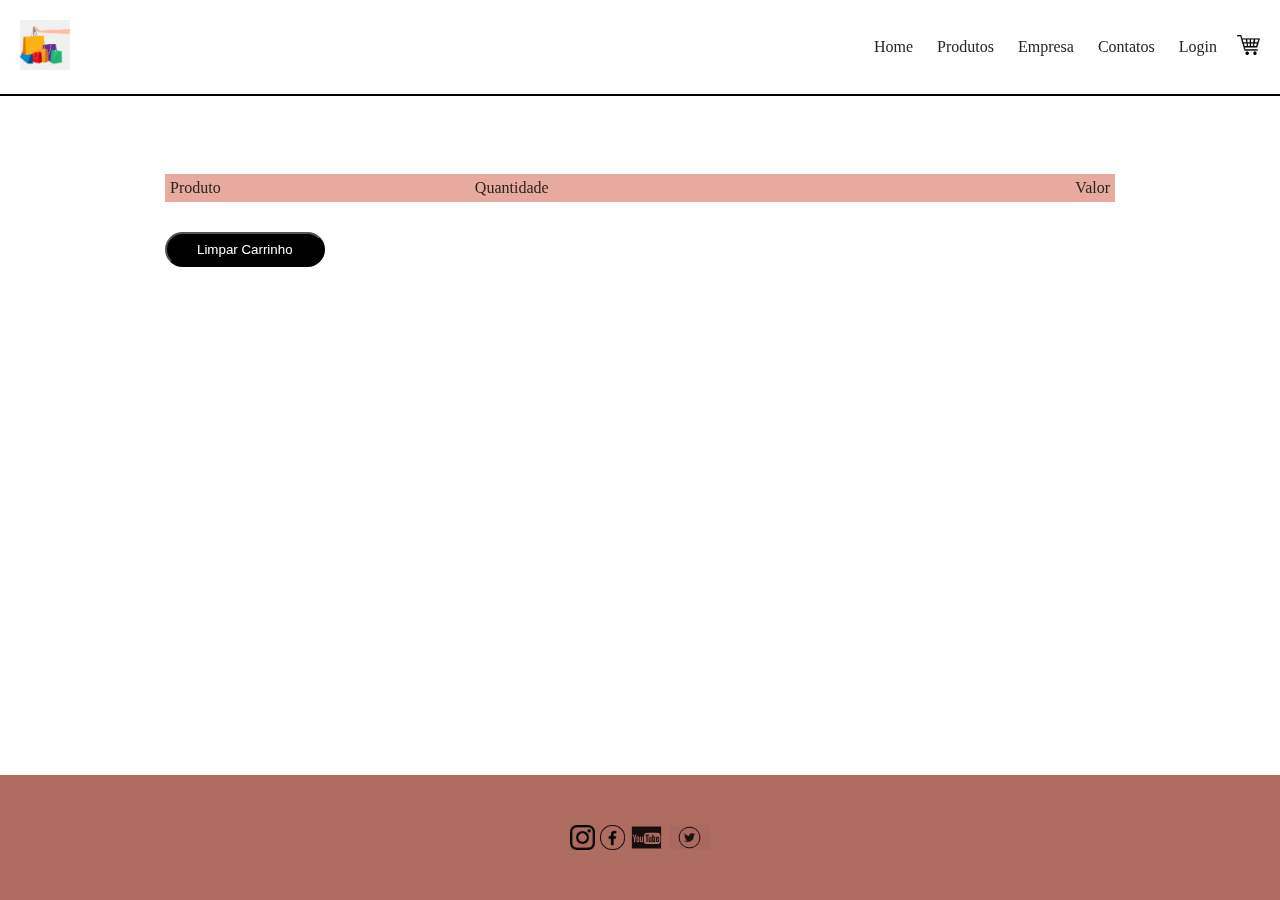
<file: front-end/carrinho.html>
<!DOCTYPE html>
<html lang="en">

<head>
    <meta charset="UTF-8">
    <meta name="viewport" content="width=device-width, initial-scale=1.0">
    <title>Site Trabalho</title>
    <link rel="stylesheet" href="styles.css">
    <link rel="stylesheet" href="index.js">
</head>
<body>
    <section class="novoMenu">
        <div id="container">
            <div class="navbar">
                <div class="logo"> <a href="index.html"><img style="mix-blend-mode: multiply " src="../imagens/logo.png"
                    alt="50" width="50"></a>
        </div>
                <nav id="MenuItens">
                    <ul>
                        <li><a href="index.html">Home</a></li>
                        <li><a href="produtos.html">Produtos</a></li>
                        <li><a href="empresa.html">Empresa</a></li>
                        <li><a href="contatos.html">Contatos</a></li>
                        <li><a href="minha-conta.html">Login</a></li>
                    </ul>
                    </ul>
                </nav>
                <a href="carrinho.html">
                <img src="../imagens/Ícone-Carrinho-de-Compras-PNG.png" alt="23" width="23"></a>
            </div>
        </div>
    </section>

    <div class="corpo-categorias carrinho">
        <div style="display: none;" id="cartDisplay"></div>
        <div class="coluna-2">
        </div>
        <table id="cartTable">
            <tr>
                <th>Produto</th>
                <th>Quantidade</th>
                <th>Valor</th>
            </tr>
        </table>
        <button type="button" class="btn" onclick="limparCarrinho()">Limpar Carrinho</button>
    </div>
          
        <div class="valor-total">
            <table>
            </table>
        </div>
    </div>

    <footer style="position: fixed;" class="rodape">
        <div class="container">
            <div class="linha">
                <div class="rodape-coluna">
                    <ul>
                        <a href="https://www.instagram.com/samyra_giovana/"><img style="mix-blend-mode: multiply" src="../imagens/insta.png" alt="25" height="25"></a>
                        <a href="https://www.facebook.com/samyra.giovana/"><img src="../imagens/facebook.png" alt="25" height="25"></a>
                        <a href="https://www.youtube.com/channel/UCuKNIkVpFi-qzoxehyGkEhg"><img style="mix-blend-mode: multiply" src="../imagens/yt.png" alt="25" height="25"></a>
                        <a href="https://www.twitter.com/samyra_giovana/"><img style="mix-blend-mode: multiply" src="../imagens/twitter.png" alt="25" height="25"></a>
                    </ul>
                </div>
            </div>
        </div>
    </footer>
    <script src="../front-end/index.js"></script>
</body>

</html>
</file>
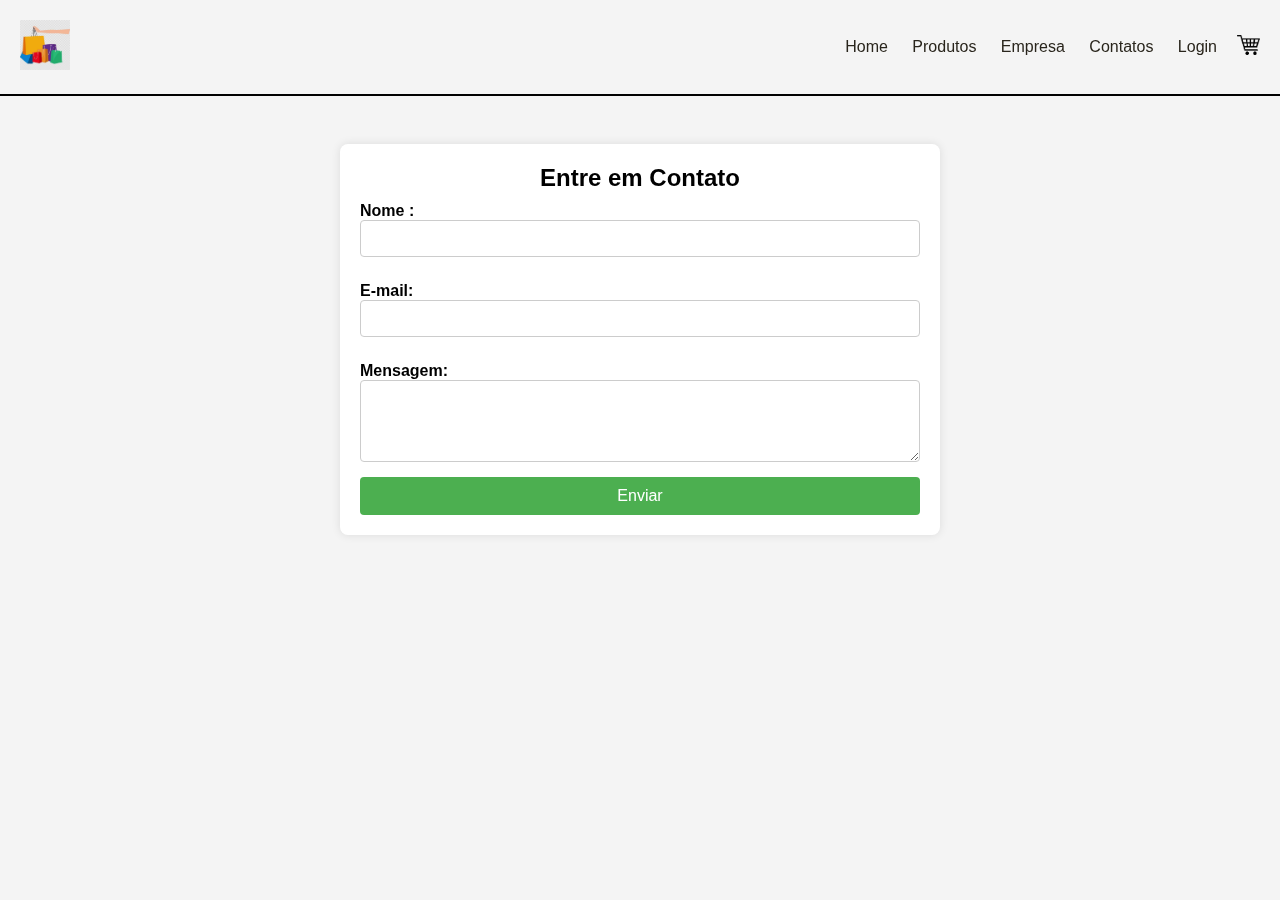
<file: front-end/contatos.html>
<!DOCTYPE html>
<html lang="en">
<head>
    <meta charset="UTF-8">
    <meta name="viewport" content="width=device-width, initial-scale=1.0">
    <link rel="stylesheet" href="styles.css">
    <title>Joalheria</title>
</head>
<body>
    <section class="novoMenu">
        <div id="container">
            <div class="navbar">
                <div class="logo"> <a href="index.html"><img style="mix-blend-mode: multiply " src="../imagens/logo.png"
                    alt="50" width="50"></a>
        </div>
                <nav id="MenuItens">
                    <ul>
                        <li><a href="index.html">Home</a></li>
                        <li><a href="produtos.html">Produtos</a></li>
                        <li><a href="empresa.html">Empresa</a></li>
                        <li><a href="contatos.html">Contatos</a></li>
                        <li><a href="minha-conta.html">Login</a></li>
                    </ul>
                </nav>
                <a href="carrinho.html">
                    <img src="../imagens/Ícone-Carrinho-de-Compras-PNG.png" alt="23" width="23"></a>
            </div>

        </div>
    </section>

    <div class="container">
        <form action="enviar.php" method="post">
            <h2>Entre em Contato</h2>
            <label for="nome">Nome :</label>
            <input type="text" id="nome" name="nome" required>

            <label for="email">E-mail:</label>
            <input type="email" id="email" name="email" required>

            <label for="mensagem">Mensagem:</label>
            <textarea id="mensagem" name="mensagem" rows="4" required></textarea>

            <button type="submit">Enviar</button>
        </form>
    </div>


    <style>
     body {
    font-family: Arial, sans-serif;
    margin: 0;
    padding: 0;
    background-color: #f4f4f4;
}

.container {
    max-width: 600px;
    margin: 50px auto;
    background-color: #fff;
    padding: 20px;
    border-radius: 8px;
    box-shadow: 0 0 10px rgba(0, 0, 0, 0.1);
}

form {
    display: flex;
    flex-direction: column;
}

label {
    margin-top: 10px;
    font-weight: bold;
}

input,
textarea {
    padding: 10px;
    margin-bottom: 15px;
    border: 1px solid #ccc;
    border-radius: 4px;
}

button {
    background-color: #4caf50;
    color: white;
    padding: 10px;
    border: none;
    border-radius: 4px;
    cursor: pointer;
    font-size: 16px;
}

button:hover {
    background-color: #45a049;
}

h2 {
    text-align: center;
}

    </style>

</body>
</html>
</file>
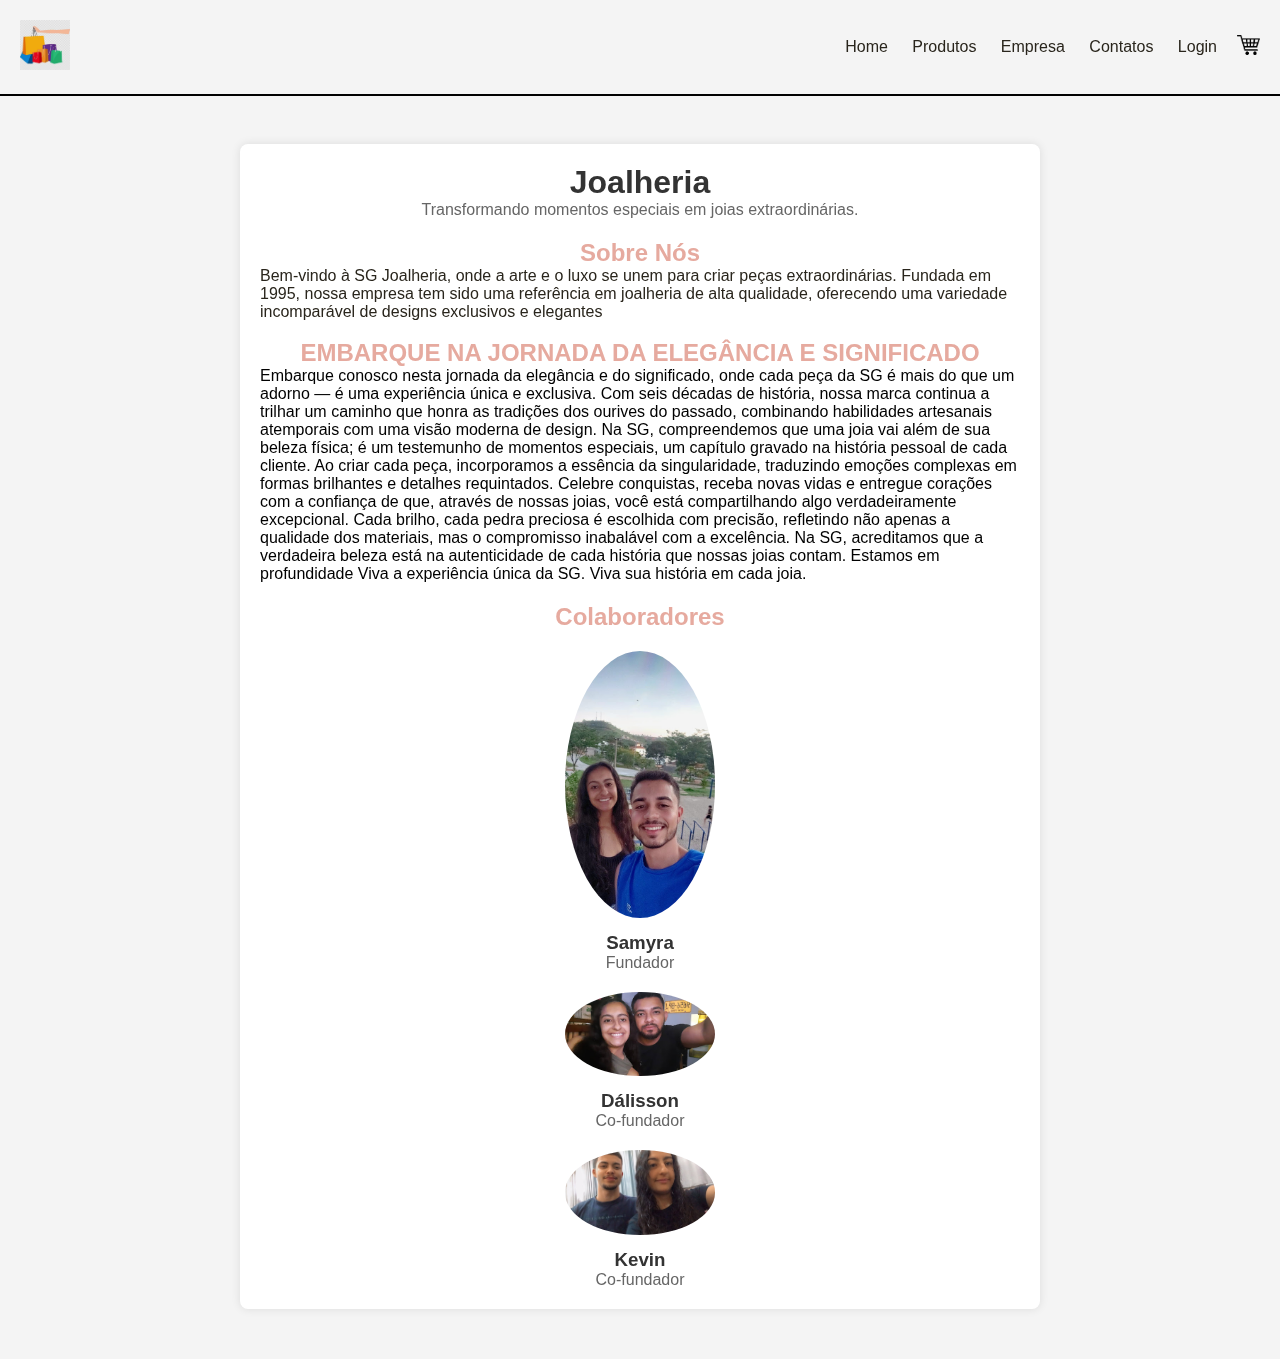
<file: front-end/empresa.html>
<!DOCTYPE html>
<html lang="en">
<head>
    <meta charset="UTF-8">
    <meta name="viewport" content="width=device-width, initial-scale=1.0">
    <link rel="stylesheet" href="styles.css">
    <title>Sobre a Empresa</title>
</head>
<body>

    <section class="novoMenu">
        <div id="container">
            <div class="navbar">
                <div class="logo"> <a href="index.html"><img style="mix-blend-mode: multiply " src="../imagens/logo.png"
                    alt="50" width="50"></a>
        </div>
                <nav id="MenuItens">
                    <ul>
                        <li><a href="index.html">Home</a></li>
                        <li><a href="produtos.html">Produtos</a></li>
                        <li><a href="empresa.html">Empresa</a></li>
                        <li><a href="contatos.html">Contatos</a></li>
                        <li><a href="minha-conta.html">Login</a></li>
                    </ul>
                </nav>
                <a href="carrinho.html">
                    <img src="../imagens/Ícone-Carrinho-de-Compras-PNG.png" alt="23" width="23"></a>
            </div>

        </div>
    </section>

    <div class="container">
        <header>
            <h1>Joalheria</h1>
            <p>Transformando momentos especiais em joias extraordinárias.</p>
        </header>

        <section class="about">
            <h2>Sobre Nós</h2>
            <p>
                Bem-vindo à SG Joalheria, onde a arte e o luxo se unem para criar peças extraordinárias. Fundada em 1995, nossa empresa tem sido uma referência em joalheria de alta qualidade, oferecendo uma variedade incomparável de designs exclusivos e elegantes
                
                <br><br><h2>EMBARQUE NA JORNADA DA ELEGÂNCIA E SIGNIFICADO </h2>
                
                Embarque conosco nesta jornada da elegância e do significado, onde cada peça da SG é mais do que um adorno — é uma experiência única e exclusiva. Com seis décadas de história, nossa marca continua a trilhar um caminho que honra as tradições dos ourives do passado, combinando habilidades artesanais atemporais com uma visão moderna de design.

                Na SG, compreendemos que uma joia vai além de sua beleza física; é um testemunho de momentos especiais, um capítulo gravado na história pessoal de cada cliente. Ao criar cada peça, incorporamos a essência da singularidade, traduzindo emoções complexas em formas brilhantes e detalhes requintados.

                Celebre conquistas, receba novas vidas e entregue corações com a confiança de que, através de nossas joias, você está compartilhando algo verdadeiramente excepcional. Cada brilho, cada pedra preciosa é escolhida com precisão, refletindo não apenas a qualidade dos materiais, mas o compromisso inabalável com a excelência.

                Na SG, acreditamos que a verdadeira beleza está na autenticidade de cada história que nossas joias contam. Estamos em profundidade

                Viva a experiência única da SG. Viva sua história em cada joia.    
                                
                </p>
        </section>

        <section class="founders">
            <h2>Colaboradores</h2>

            <div class="founder">
                <img src="../imagens/nos.png" alt="Foto do Fundador 1">
                <h3>Samyra</h3>
                <p>Fundador</p>
            </div>

            <div class="founder">
                <img src="../imagens/nos2.png" alt="Foto do Fundador 2">
                <h3>Dálisson</h3>
                <p>Co-fundador</p>
            </div>
            <div class="founder">
                <img src="../imagens/nos3.png" alt="Foto do Fundador 2">
                <h3>Kevin</h3>
                <p>Co-fundador</p>
            </div>

            
        </section>
        
    </div>

    <style>
    body {
    font-family: Arial, sans-serif;
    margin: 0;
    padding: 0;
    background-color: #f4f4f4;
}

.container {
    max-width: 800px;
    margin: 50px auto;
    background-color: #fff;
    padding: 20px;
    border-radius: 8px;
    box-shadow: 0 0 10px rgba(0, 0, 0, 0.1);
}

header {
    text-align: center;
}

header h1 {
    color: #333;
}

h2{
    text-align: center;
    color: #e6aa9f;
}

header p {
    color: #666;
}

.about,
.founders {
    margin-top: 20px;
}

.founder {
    text-align: center;
    margin-top: 20px;
}

.founder img {
    border-radius: 50%;
    max-width: 150px;
    height: auto;
}

.founder h3 {
    margin-top: 10px;
    color: #333;
}

.founder p {
    color: #666;
}

    </style>

</body>
</html>
</file>
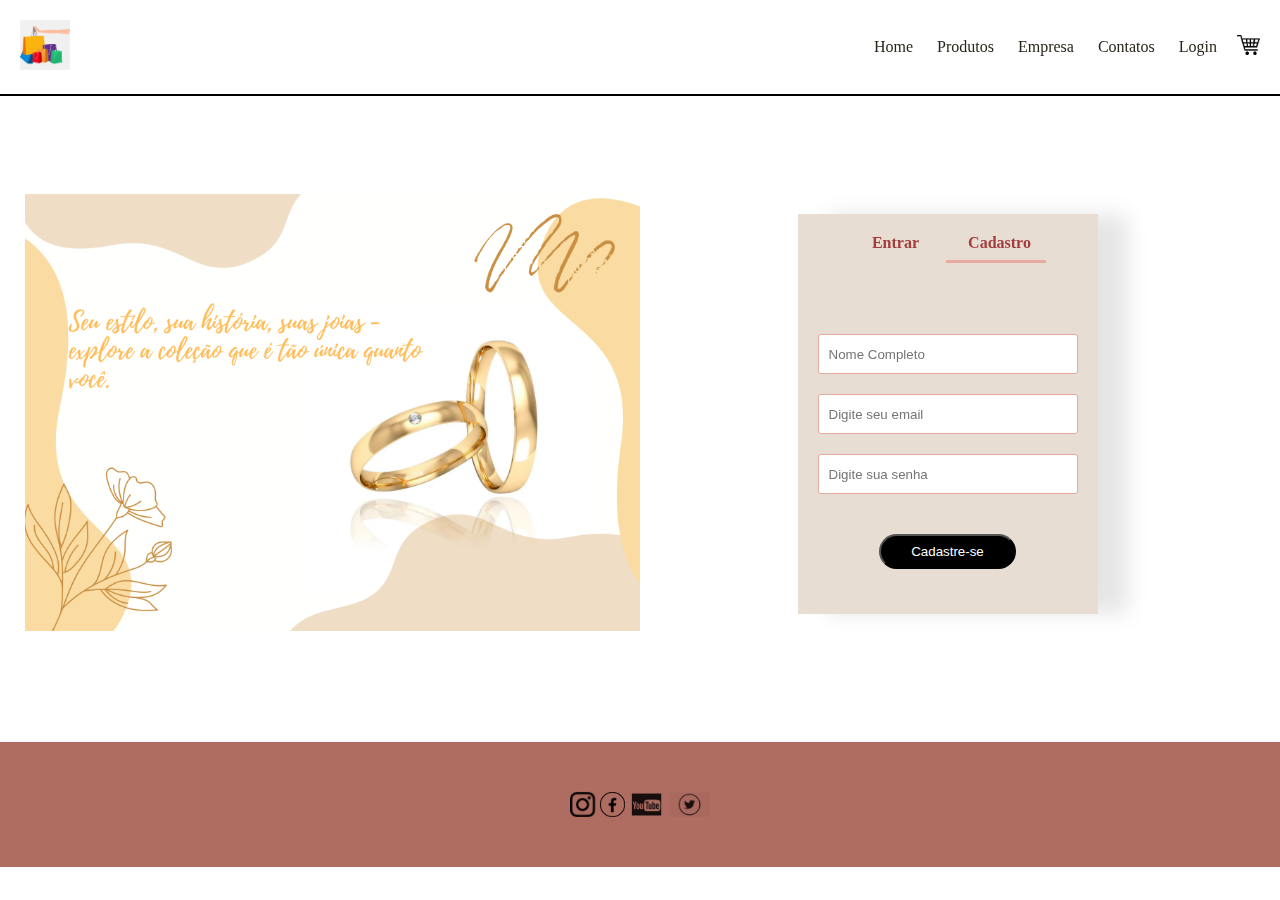
<file: front-end/minha-conta.html>
<!DOCTYPE html>
<html lang="en">

<head>
    <meta charset="UTF-8">
    <meta name="viewport" content="width=device-width, initial-scale=1.0">
    <title>Site Trabalho</title>
    <link rel="stylesheet" href="styles.css">
    <link rel="stylesheet" href="index.js"> 
</head>

<body>
    <section class="novoMenu">
        <div id="container">
            <div class="navbar">
                <div class="logo"> <a href="index.html"><img style="mix-blend-mode: multiply " src="../imagens/logo.png"
                    alt="50" width="50"></a>
        </div>
                <nav id="MenuItens">
                    <ul>
                        <li><a href="index.html">Home</a></li>
                        <li><a href="produtos.html">Produtos</a></li>
                        <li><a href="empresa.html">Empresa</a></li>
                        <li><a href="contatos.html">Contatos</a></li>
                        <li><a href="minha-conta.html">Login</a></li>
                    </ul>
                    </ul>
                </nav>
                <a href="carrinho.html">
                <img src="../imagens/Ícone-Carrinho-de-Compras-PNG.png" alt="23" width="23"></a>
            </div>

        </div>
    </section>

    <div class="minha-conta">
        <div class="container">
            <div class="linha">
                <div class="coluna-2">
                    <img src="../imagens/banner.png" alt="" width="100%">
                
                </div>
                <div class="coluna-2">
                    <div class="formulario">
                        <!-- Botões de navegação entre Entrar e Cadastro -->
                        <div class="btn-form">
                            <span  onclick="Entrar()">Entrar</span>
                            <span onclick="Cadastro()">Cadastro</span>
                            <hr id="Indicador"> <!-- Indicador visual para mostrar a seção ativa (Entrar ou Cadastro) -->
                        </div>
                
                        <!-- Formulário de Entrar -->
                        <form id="EntrarPainel" >
                            <input type="email" name="nome" id="emailEntrar" placeholder="Digite seu email" required>
                            <input type="password" name="senha" id="senhaEntrar" placeholder="Digite sua senha" required>
                            <!-- Adicionei um evento ao formulário -->
                            <button type="submit" name="senEntrar" class="btn" id="btnEntrar">Entrar</button>
                            <a href="">Esqueceu sua senha?</a> <!-- Link para a recuperação de senha -->
                        </form>
                
                        <!-- Formulário de Cadastro -->
                        <form id="CadastroSite" action="../back-end/create.php" method="POST">
                            <input type="text" name="nome" id="nomeCadastro" placeholder="Nome Completo">
                            <input type="email" name="email" id="emailCadastro" placeholder="Digite seu email">
                            <input type="password" name="senha" id="senhaCadastro" placeholder="Digite sua senha">
                            <button type="submit" name="senCad" class="btn" id="btnCadastro" >Cadastre-se</button>
                        </form>
                    </div>
                </div>
            </div>
        </div>
    </div>


    <footer class="rodape">
        <div class="container">
            <div class="linha">
                <div class="rodape-coluna">
                    <ul>
                        <a href="https://www.instagram.com/samyra_giovana/"><img style="mix-blend-mode: multiply" src="../imagens/insta.png" alt="25" height="25"></a>
                        <a href="https://www.facebook.com/samyra.giovana/"><img src="../imagens/facebook.png" alt="25" height="25"></a>
                        <a href="https://www.youtube.com/channel/UCuKNIkVpFi-qzoxehyGkEhg"><img style="mix-blend-mode: multiply" src="../imagens/yt.png" alt="25" height="25"></a>
                        <a href="https://www.twitter.com/samyra_giovana/"><img style="mix-blend-mode: multiply" src="../imagens/twitter.png" alt="25" height="25"></a>
                    </ul>
                </div>
            </div>
        </div>
    </footer>
    <script src="../front-end/login.js"></script>
</body>

</html>
</file>
<file: front-end/styles.css>
*{
    margin: 0;
    padding: 0;
    box-sizing: border-box;
}

:root{
    --cor-padrao: #e6aa9f;
    --cor-padrao-houver: #c0c2bd;
    --cor-fonte: #29251c;
    --cor-fonte-paragrafo: #ada99f;
    --cor-botao: black;
    --cor-botao-houver: #e7ddd3;
    --cor-fonte-botao: #af6c61;
    --cor-fonte-body: rgb(163, 61, 61);
    --cor-fonte-body-leve: #9c9994;
    --cor-banner: #fff5c6;
    ;
}
 

.banner{
    background: radial-gradient(var(--cor-banner),var(--cor-banner));
}

.banner .linha{
    margin-top: 70px;
}

.container{
    max-width: 1800px;
    margin:auto;
    padding-left: 25px;
    padding-right: 25px;
}

.navbar{
    display: flex;
    align-items: center;
    padding: 20px;
}
nav{
    flex: 1;
    text-align: right;
}

nav ul{
    display: inline-block;
    list-style-type: none;
}

nav ul li{
    display: inline-block;
    margin-right: 20px;
}

nav ul li a{
    text-decoration: none;
    color: var(--cor-fonte);
}

.banner p{
    color: var(--cor-fonte);
}
p{
    color: var(--cor-fonte);
}

.novoMenu{
    box-shadow: 0 2px 0 0 rgba(0,0,0,1);
}

.linha2{
    margin: 80px auto 50px;
    justify-content:space-between;
    
}
.ver-produto{
    margin-top: 40px;
}

.ver-produto .coluna-2 img{
    width: 100%;
    padding: 0;
}

.ver-produto .produtoImg{
    width: 600px;
    padding: 450px;
    object-fit: cover;
    object-position: top;
}
.ver-produto .coluna-2{
    padding: 20px 0;

}

.ver-produto .linha{
    text-align: left;
}

.ver-produto h1{
    font-size: 26px;
    line-height: 26px;
}

.ver-produto h4{
    margin: 20px 0;
    font-size: 22px;
    font-weight: bold;
}
.ver-produto select{
    display: block;
    padding: 100px;
    margin-top: 20px;
    border: 1px solid var(--cor-fonte-body);
}

.ver-produto select:focus{
    outline: none;
}

.ver-produto input{
    width: 50px;
    height: 40px;
    margin-right: 10px;
    text-align: center;
    padding-left: 10px;
    border: 1px solid var(--cor-padrao);
}

.ver-produto input:focus{
    outline: none;
}

.ver-produto .btn{
    border:none;
    background-color: var(--cor-fonte-body-leve);
    height:42px;
    border-radius: 4px;
    cursor: pointer;
}

.ver-produto .btn:hover{
    background-color: var(--cor-botao-houver) ;
}
.ver-produto p{
    font-size: 13px;
}

.img-linha{
    display: flex;
    justify-content: space-between;
}

.img-col{
    flex-basis: 24%;
    cursor:pointer;
}


.linha select{
    padding: 5px;
    border:1px solid var(--cor-padrao);
}

.linha2 select:focus{
    outline: none;
}

.linha{
    display: flex; 
    align-items: center;
    flex-wrap: wrap;
    justify-content: space-around;
}

.paginacao{
    margin: 0 auto 80px;
}

.paginacao span{
    width: 40px;
    height: 40px;
    display: inline-block;
    border: 1px solid var(--cor-padrao);
    text-align: center;
    line-height: 40px;
    margin-left: 10px;
    cursor: pointer;
}

.paginacao span:hover{
    background-color: var(--cor-padrao-houver);
}

 
.coluna-2{
    flex-basis: 50%;
    min-width: 300px;
}
.coluna-2 img{
    max-width: 100%;
    border-left: 180%;
    padding: 50px 0;
    margin-right: auto;
}
 .coluna-2 h1{
    font-size: 50px;
    line-height: 60px;
    margin: 25px 0;
}

 .coluna-2 p{
    font-weight: 600;
    color: var(--cor-fonte-botao);

}

.btn{
    text-decoration: none;
    color: white;
    background: var(--cor-botao);
    padding: 8px 30px;
    margin: 30px 0;
    border-radius: 30px;
    transition: background 0.5s;
}
.btn:hover{
    background:var(--cor-botao-houver);
    color: var(--cor-fonte);

}

.categorias{
    margin: 70px;
}

.corpo-categorias{
 max-width: 1000px;
 margin: auto;
 padding-left: 25px;
 padding-right: 25px;   
}

.coluna-3{
    flex-basis: 30%;
    min-width: 250px;
    margin-bottom: 30px;
}

.coluna-3 img{
    width: 100%;
    object-fit: cover;
    object-position: center;
}

.coluna-4{
    flex-basis: 25%;
    max-width: 200px;
    padding: 10px;
    margin-bottom: 50px;
    transition: transform 0.5s;

}

.coluna-4:hover{
    transform: scale(1.1);
}

.coluna-4 img{
    width: 100%;
    object-fit: cover;
    object-position: center;
}

.titulo{
    position: relative;
    line-height: 60px;
    margin: 0 auto 80px;
    text-align: center;
    color: var(--cor-fonte-body);
}

.titulo::after{
    content: '';
    background-color: var(--cor-padrao);
    width: 80px;
    height: 5px;
    border-radius: 5px;
    position: absolute;
    bottom: 0;
    left: 50%;
    transform: translateX(-50%);
}

h4{
    color: var(--cor-fonte-body);
    font-weight: normal;
}

.coluna-4 p{
    font-size: 14px;
}
.ofertas{
    background: radial-gradient(var(--cor-banner),var(--cor-banner));
    margin-top: 80px;
    padding: 50px 0;
}
.coluna-2 .oferta.img{
    padding: 50px;
}
small{
    color: var(--cor-fonte-botao);
}
h3{
    color: rgb(112, 48, 48);
    font-size: arial;
}

.depoimentos{
    padding-top: 100px;
}

.depoimentos .coluna-3{
    text-align: center;
    padding: 40px 20px;
    box-shadow: 0 0 20px black;
    cursor: pointer;
    transition: transform 0.5s;
}
.depoimentos .coluna-3:hover{
    transform: scale(1.1);
}

.depoimentos .coluna-3 img{
    width: 50px;
    border-radius: 50%;
    margin-top: 20px;
    border: 2px solid var(--cor-padrao);
}

.coluna-3 p{
    font-size: 13px;
    color: var(--cor-fonte-body-leve);
    margin: 12px 0;
}

.depoimentos .coluna-3 h3{
    font-size: 16px;
    font-weight:600;
    color: var(--cor-fonte-body);
}

.rodape{
    background-color: var(--cor-fonte-botao);
    color: var(--cor-fonte-paragrafo);
    padding: 20px 0 5px;
    font-size: 18px;
    width: 100%;
    margin-top: 7px;
    bottom: 0;
    
}

.rodape-coluna{
    flex-basis: 30%;
    display: inline-block;
    padding: 30px;
    justify-content: center;
    text-align: center;
    list-style-type: none;
    min-width: 20px;
    margin-bottom: 10px;
}


@media screen and (max-width: 768px) {
    .coluna-2 {
        flex-basis: 100%;
    }
    .coluna-3,.coluna-4 {
        flex-basis: 100%;
        max-width: 100%;
    }
}

@media screen and (max-width: 480px) {
    .coluna-3,.coluna-4 {
        flex-basis: 100%;
        max-width: 100%;
    }
}

.carrinho{
    margin: 80px auto;
}

table{
    width: 100%;
    border-collapse: collapse;
}

.info-carrinho{
    display: flex;
    flex-wrap: wrap;
}
th{
    background-color: var(--cor-padrao);
    color: var(--cor-fonte);
    text-align: left;
    font-weight: normal;
    padding: 5px;
}

td{
    padding: 10px 5px;
}

td input{
    width: 40px;
    height: 30px;
    padding: 5px;
}

td a{
    color: var(--cor-padrao);
    font-size: 12px;
}

td img{
    width: 80px;
    height: 80px;
    margin-right: 10px;

}

.valor-total{
    display: flex;
    justify-content: flex-end;
}

.valor-total table{
    border-top: 3px solid var(--cor-padrao);
    width: 100%;
    max-width: 400px;
}

td:last-child,th:last-child{
    text-align: right;
}

.minha-conta{
    padding: 50px 0;
    background: radial-gradient(var(--cor-padrao-houver-), var(--cor-padrao));

}

.formulario{
    position: relative;
    padding: 20px 0 ;
    text-align: center;
    width: 300px;
    height: 400px;
    margin: auto;
    background-color: var(--cor-botao-houver);
    box-shadow: 30px 0 20px 0 rgba(0,0,0,0.1);
    overflow: hidden;
}

.formulario span{
    display: inline-block;
    width: 100px;
    padding: 0 10px;
    font-weight: bold;
    color: var(--cor-fonte-body);
    cursor: pointer;
}

.btn-form{
    display: inline-block;
}

.formulario form{
    position: absolute;
    top:110px;
    max-width: 300px;
    padding: 0 20px;
   transition: transform 1s; 

}

.formulario form input{
    width: 100%;
    height: 40px;
    margin:10px 0;
    padding: 0 10px;
    border: 1px solid var(--cor-padrao);
    border-radius: 3px;
}

.formulario form input:focus{
    outline: none;
}

.formulario form .btnEntrar,.formulario form .btnCad{
    width: 100%;
    margin: 10px 0;
    border: none;
    border-radius: 4px;
    background-color: var(--cor-padrao);
    cursor: pointer;

}

.formulario form .btnEntrar:hover,.formulario form .btnCad:hover{
    background-color: var(--cor-botao-houver) ;
}

.formulario form a {
    font-size: 12px;
    text-decoration: none;
    color: var(--cor-fonte-body);
    cursor: pointer;
}
#EntrarPainel{
    left:-300px;
}

#CadastroSite{
    left:0;
}

#Indicador{
    width: 100px;
    height: 3px;
    border: none;
    background-color: var(--cor-padrao);
    margin-top: 8px;
    transform: translateX(100px);
    transition: transform 1s;
}
</file>
